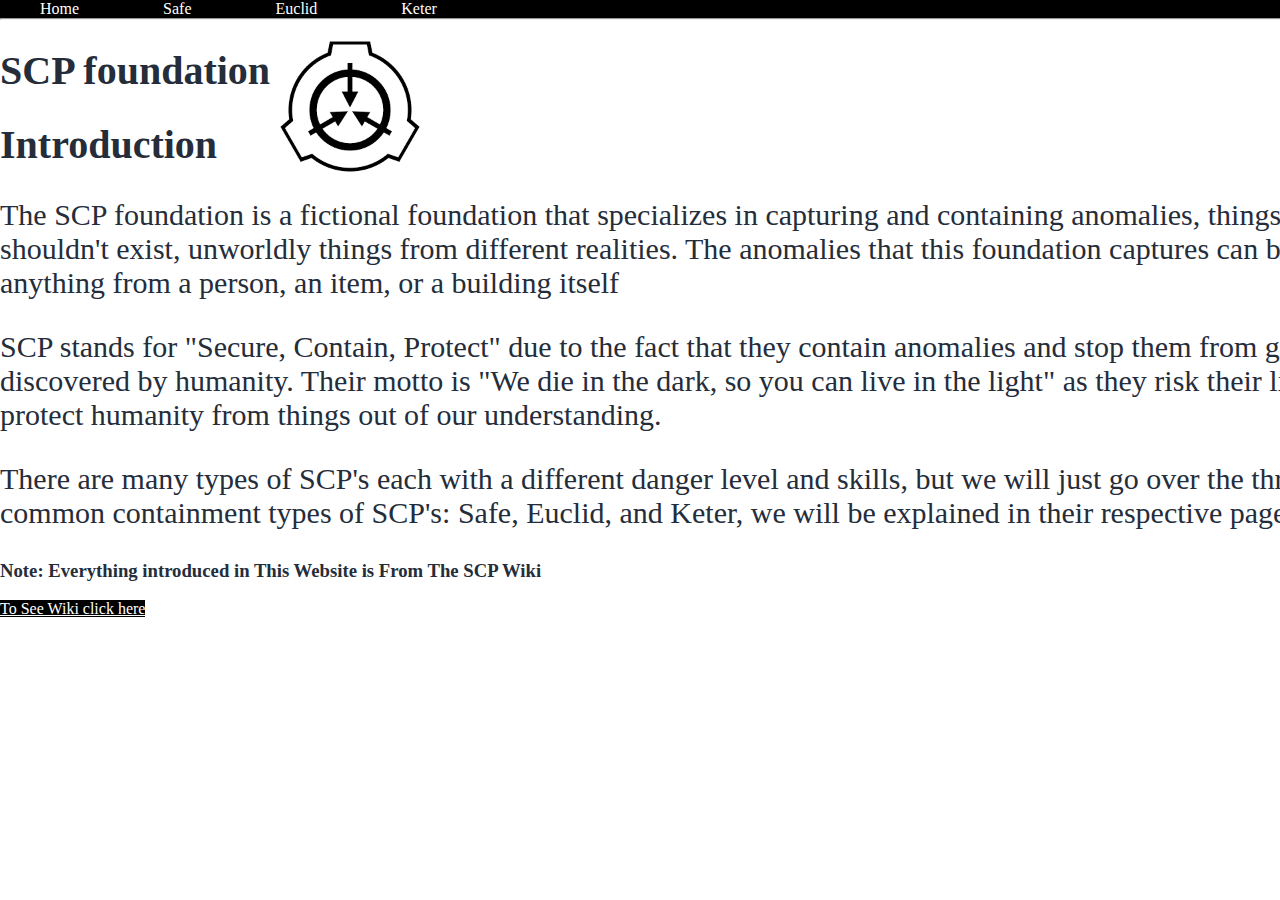
<file: index.html>
<!DOCTYPE html>
<html>

<head>
  <meta charset="utf-8">
  <meta name="viewport" content="width=device-width">
  <title>Scp Foundation</title>
  <link href="style.css" rel="stylesheet" type="text/css" />
</head>

<body>
<header>



<nav>
<a href="index.html">Home</a>
<a href="safe.html">Safe</a>
<a href="euclid.html">Euclid</a>
<a href="keter.html">Keter</a>
</nav>

<hr> 
<h1><strong>SCP foundation</strong></h1>
<section>
<h1>Introduction</h1>
<div class="div">  
<img src="[data-uri]" width="150" height="150" alt=scplogo>
</div>
</header>
<p>The SCP foundation is a fictional foundation that specializes in capturing and containing anomalies, things that shouldn't exist, unworldly things from different realities. The anomalies that this foundation captures can be anything from a person, an item, or a building itself</p>

<p>SCP stands for "Secure, Contain, Protect" due to the fact that they contain anomalies and stop them from getting discovered by humanity. Their motto is "We die in the dark, so you can live in the light" as they risk their lives to protect humanity from things out of our understanding. </p>

<p>There are many types of SCP's each with a different danger level and skills, but we will just go over the three common containment types of SCP's: Safe, Euclid, and Keter, we will be explained in their respective page.</p>
<footer>
 <h3>Note: Everything introduced in This Website is From The SCP Wiki</h5>
<a href="https://scp-wiki.wikidot.com/" target="_blank"> To See Wiki click here </a>
</footer>
</section>
</body>

</html>
</file>
<file: style.css>
html {height: 100%; width: 100%;}
body {width: 1370px; height: 800px;}
nav a{margin: 40px; text-decoration: none; }
h1 {font-size: 40px;}
p {font-size:30px;}
body {margin:0px}
.div {position: absolute; top: 35px; left: 275px; width: 500px;}
h1,h2,h3,p {color: #252d3b;}
a:hover {color: #d60606;}
hr {margin: 0%}
.p-1,.p-2,.p-3,.p-4 {border:solid 1px black; margin:0px;}

.Safe {margin-left:10px}
.div-1 {position: absolute; top: 15px; left: 175px; width: 500px;}
.div-2 {position: absolute; top: 15px; left: 200px; width: 500px;}
.div-3 {position: absolute; top: 13px; left: 190px; width: 500px;}
nav {background-color: black; color: white;  }
a{color: white; background-color:black}
@media {max-width:1368px; max-length:720px;}
</file>
